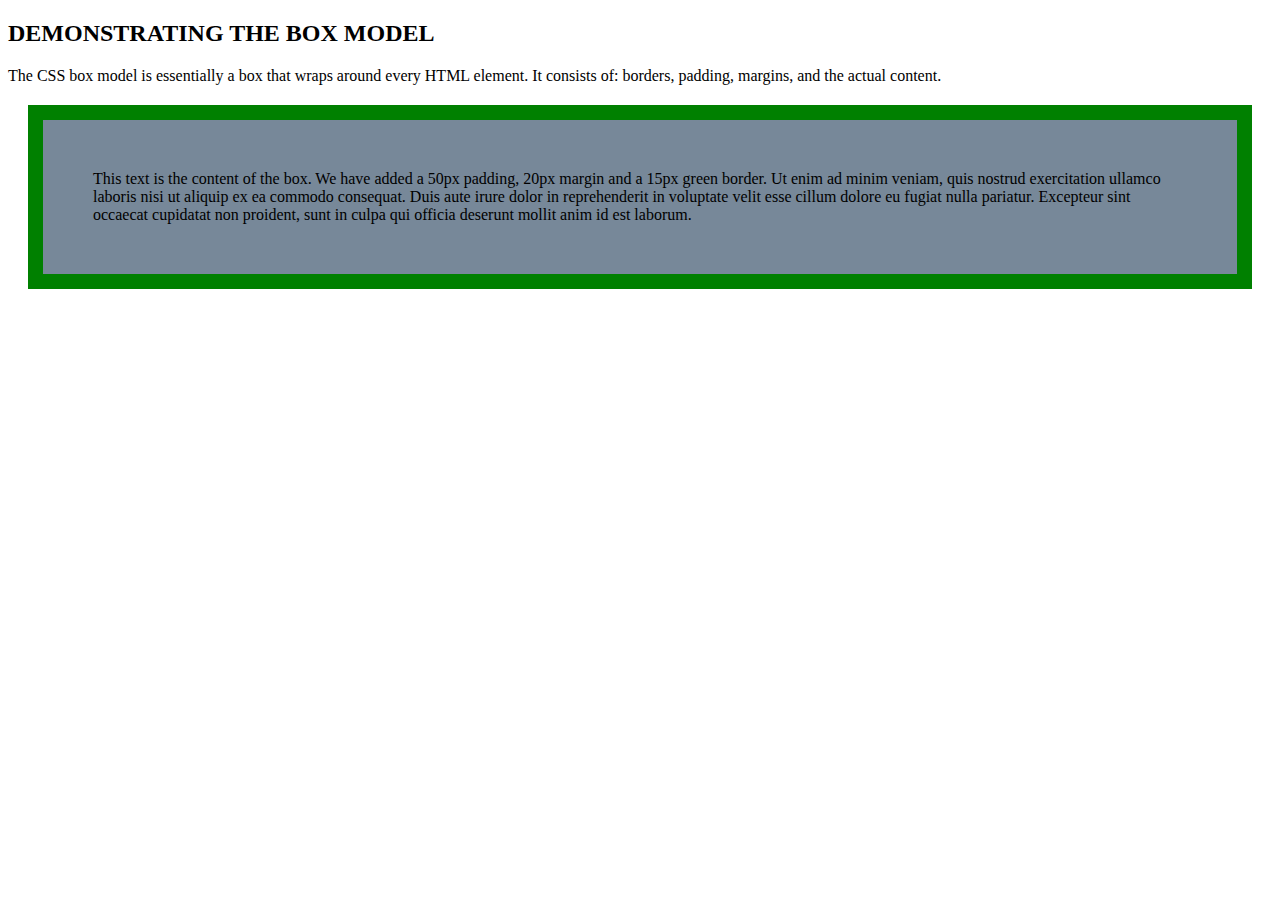
<file: boxmodel.html>
<!DOCTYPE html>
<html lang="en">
<head>
    <style>
        div {
            background-color: lightslategray;
            width: 300;
            border: 15px solid green;
            padding: 50px;
            margin: 20px;
        }
    </style>
    <meta charset="UTF-8">
    <meta name="viewport" content="width=device-width, initial-scale=1.0">
    <title>Box Models</title>
</head>
<body>

    <h2>DEMONSTRATING THE BOX MODEL</h2>
    <p>The CSS box model is essentially a box that wraps around every HTML element. 
        It consists of: borders, padding, margins, and the actual content.
    </p>

<div>This text is the content of the box. We have added a 50px padding, 
    20px margin and a 15px green border. Ut enim ad minim veniam, quis nostrud exercitation 
    ullamco laboris nisi ut aliquip ex ea commodo consequat. Duis aute irure dolor in reprehenderit in 
    voluptate velit esse cillum dolore eu fugiat nulla pariatur. Excepteur sint occaecat cupidatat non 
    proident, sunt in culpa qui officia deserunt mollit anim id est laborum.
</div>
    
</body>
</html>
</file>
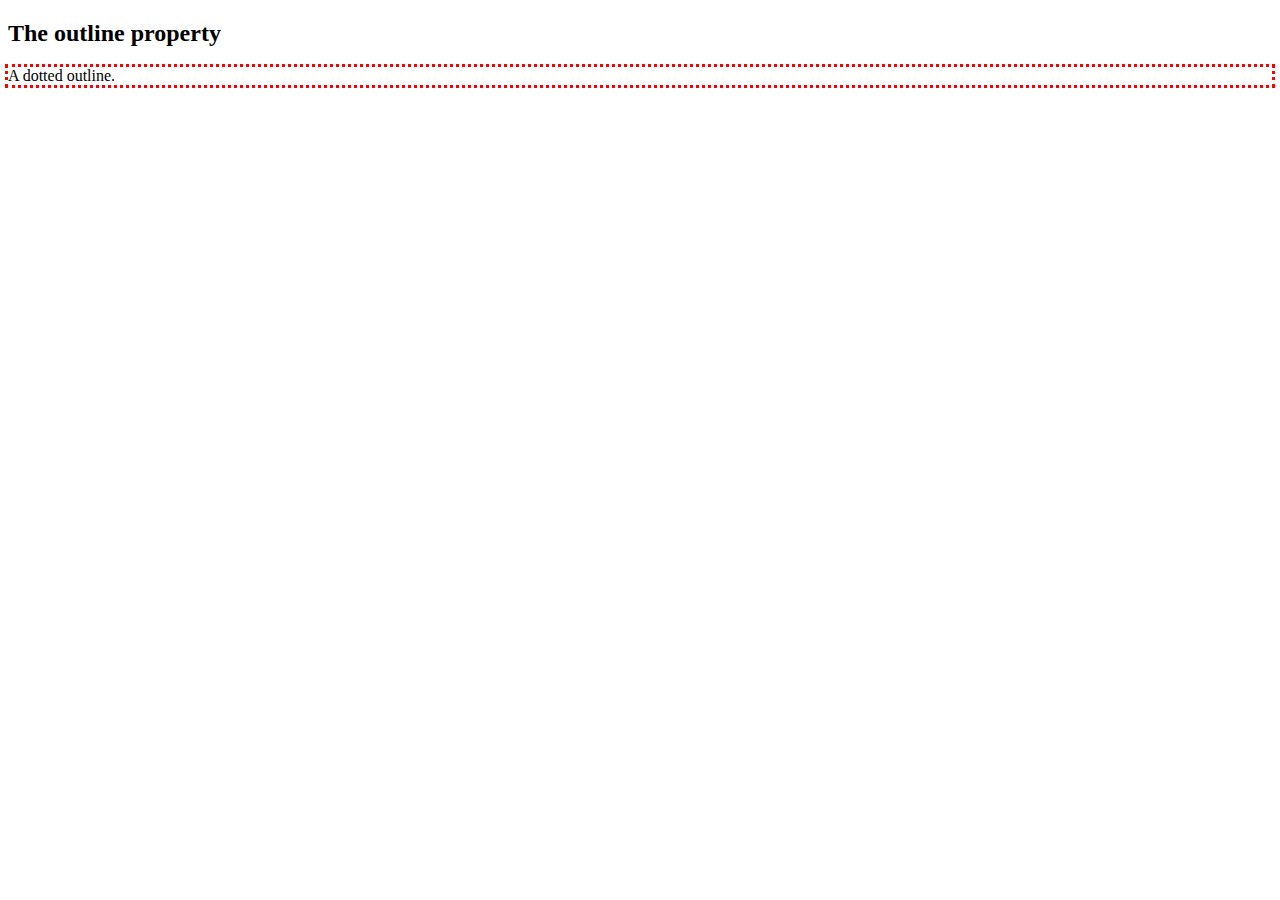
<file: boxmodel2.html>
<!DOCTYPE html>
<html lang="en">
<head>
    <style>
        p {outline-color: red;}

        p.dotted {outline-style: dotted;}
        p.dashed {outline-style: dashed;}
        p.solid {outline-style: solid;}
        p.double {outline-style: double;}
        p.groove {outline-style: groove;}
        p.ridge {outline-style: ridge;}
        p.inset {outline-style: inset;}
        p.outset {outline-style: outset;}
    </style>
    <meta charset="UTF-8">
    <meta name="viewport" content="width=device-width, initial-scale=1.0">
    <title>Document</title>
</head>
<body>
    <h2>The outline property</h2>
    <p class="dotted">A dotted outline.</p>
    
    
</body>
</html>
</file>
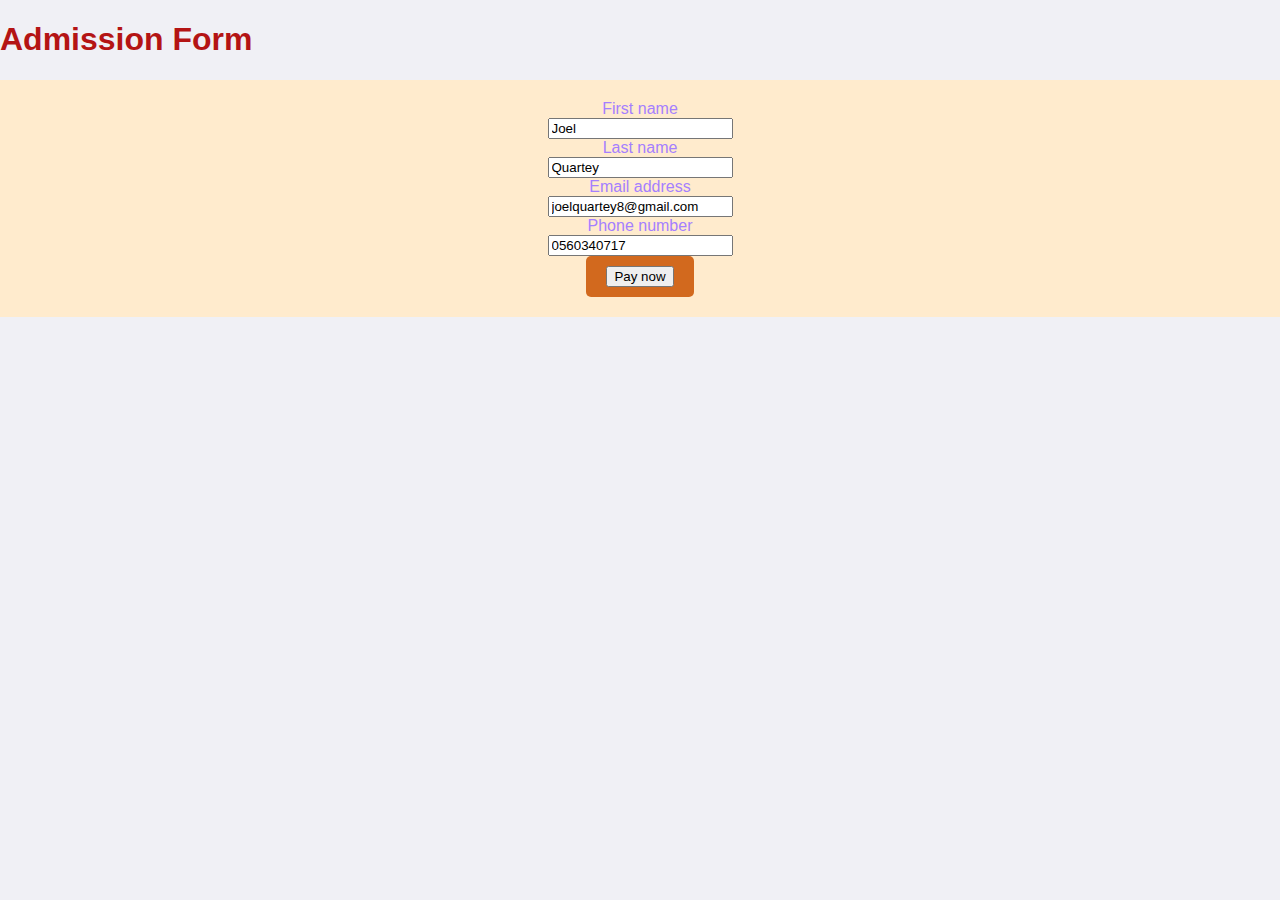
<file: forms.html>
<!DOCTYPE html>
<html lang="en">
<head>
    <meta charset="UTF-8">
    <meta name="viewport" content="width=device-width, initial-scale=1.0">
    <title>Document</title>
    <link rel="stylesheet" href="forms.css">
</head>
<body>
    <!--Assignment (creating a form in HTML and adding Css)-->
    <h1 class="center">Admission Form</h1>
    <form align="center">
        <label for="fname">First name</label><br>
        <input type="text" id="fname" name="fname" value="Joel"><br>
        <label for="lname">Last name</label><br>
        <input type="text" id="lname" name="lname" value="Quartey"><br>
        <label for="email">Email address</label><br>
        <input type="email" id="email" name="email" value="joelquartey8@gmail.com"><br>
        <label for="number">Phone number</label><br>
        <input type="number" id="number" name="number" value="0560340717"><br>
        <button><input type="submit" value="Pay now">
        </button>
     </form>
    
</body>
</html>
</file>
<file: forms.css>
/*Working on html forms and adding css*/
body {
    font-family: 'Arial', sans-serif;
    background-color: #f0f0f5;
    color: #b41414;
    margin: 0;
    padding: 0;
}

form {
    background-color: blanchedalmond;
    color: rgb(165, 127, 255);
    padding: 20px;
}

button {
    background-color: chocolate;
    color: black;
    border: none;
    padding: 10px 20px;
    border-radius: 5px;
    cursor: pointer;
}

button:hover {
    background-color: #218838;
}
</file>
